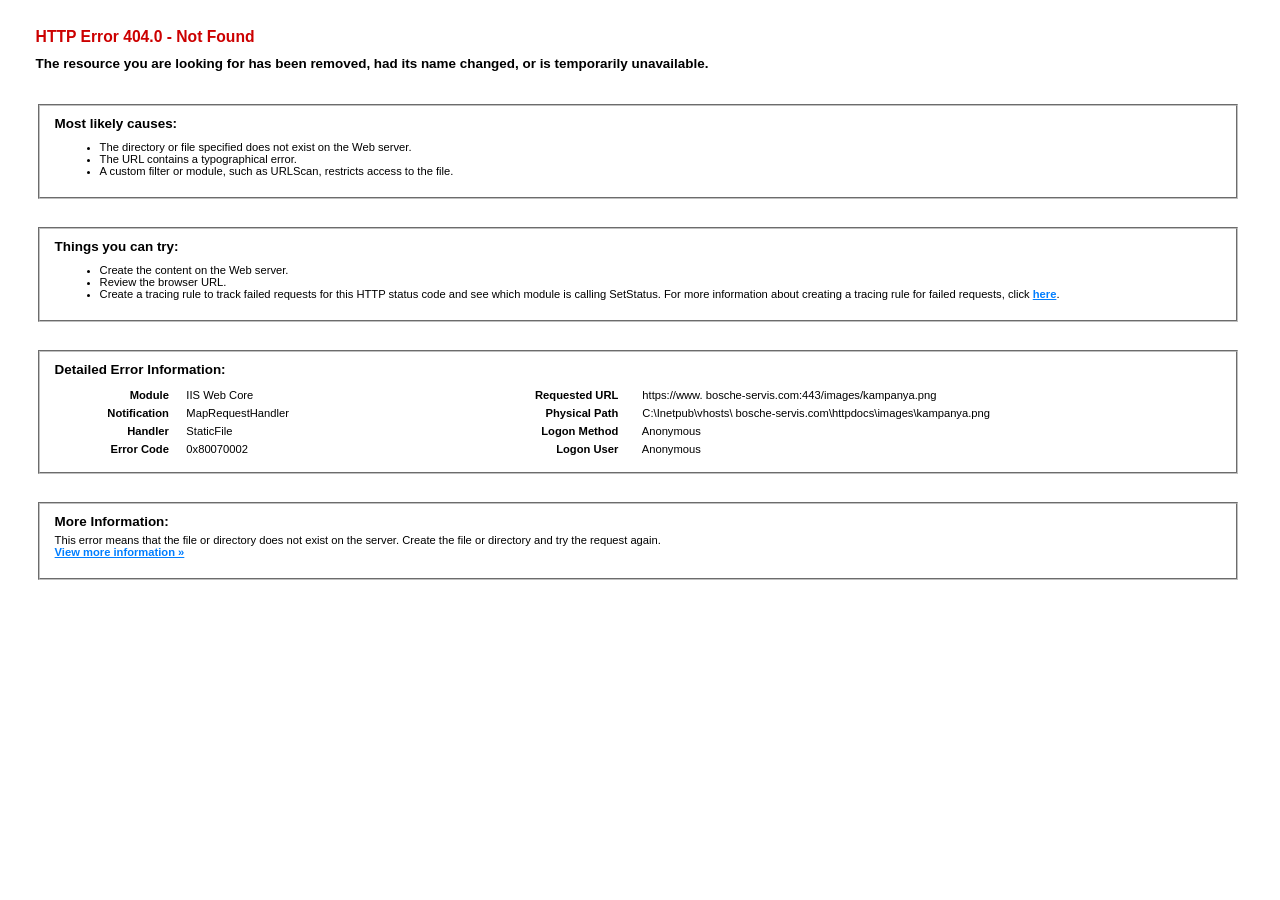
<file: images/kampanya.html>
<!DOCTYPE html PUBLIC "-//W3C//DTD XHTML 1.0 Strict//EN" "http://www.w3.org/TR/xhtml1/DTD/xhtml1-strict.dtd"> 
<html xmlns="http://www.w3.org/1999/xhtml"> 

<!-- Mirrored from www. bosch-servis.com.com/images/kampanya.html by HTTrack Website Copier/3.x [XR&CO'2014], Mon, 10 Aug 2020 17:49:00 GMT -->
<head> 
<title>IIS 8.5 Detailed Error - 404.0 - Not Found</title> 
<style type="text/css"> 
<!-- 
body{margin:0;font-size:.7em;font-family:Verdana,Arial,Helvetica,sans-serif;} 
code{margin:0;color:#006600;font-size:1.1em;font-weight:bold;} 
.config_source code{font-size:.8em;color:#000000;} 
pre{margin:0;font-size:1.4em;word-wrap:break-word;} 
ul,ol{margin:10px 0 10px 5px;} 
ul.first,ol.first{margin-top:5px;} 
fieldset{padding:0 15px 10px 15px;word-break:break-all;} 
.summary-container fieldset{padding-bottom:5px;margin-top:4px;} 
legend.no-expand-all{padding:2px 15px 4px 10px;margin:0 0 0 -12px;} 
legend{color:#333333;;margin:4px 0 8px -12px;_margin-top:0px; 
font-weight:bold;font-size:1em;} 
a:link,a:visited{color:#007EFF;font-weight:bold;} 
a:hover{text-decoration:none;} 
h1{font-size:2.4em;margin:0;color:#FFF;} 
h2{font-size:1.7em;margin:0;color:#CC0000;} 
h3{font-size:1.4em;margin:10px 0 0 0;color:#CC0000;} 
h4{font-size:1.2em;margin:10px 0 5px 0; 
}#header{width:96%;margin:0 0 0 0;padding:6px 2% 6px 2%;font-family:"trebuchet MS",Verdana,sans-serif; 
 color:#FFF;background-color:#5C87B2; 
}#content{margin:0 0 0 2%;position:relative;} 
.summary-container,.content-container{background:#FFF;width:96%;margin-top:8px;padding:10px;position:relative;} 
.content-container p{margin:0 0 10px 0; 
}#details-left{width:35%;float:left;margin-right:2%; 
}#details-right{width:63%;float:left;overflow:hidden; 
}#server_version{width:96%;_height:1px;min-height:1px;margin:0 0 5px 0;padding:11px 2% 8px 2%;color:#FFFFFF; 
 background-color:#5A7FA5;border-bottom:1px solid #C1CFDD;border-top:1px solid #4A6C8E;font-weight:normal; 
 font-size:1em;color:#FFF;text-align:right; 
}#server_version p{margin:5px 0;} 
table{margin:4px 0 4px 0;width:100%;border:none;} 
td,th{vertical-align:top;padding:3px 0;text-align:left;font-weight:normal;border:none;} 
th{width:30%;text-align:right;padding-right:2%;font-weight:bold;} 
thead th{background-color:#ebebeb;width:25%; 
}#details-right th{width:20%;} 
table tr.alt td,table tr.alt th{} 
.highlight-code{color:#CC0000;font-weight:bold;font-style:italic;} 
.clear{clear:both;} 
.preferred{padding:0 5px 2px 5px;font-weight:normal;background:#006633;color:#FFF;font-size:.8em;} 
--> 
</style> 
 
</head> 
<body> 
<div id="content"> 
<div class="content-container"> 
  <h3>HTTP Error 404.0 - Not Found</h3> 
  <h4>The resource you are looking for has been removed, had its name changed, or is temporarily unavailable.</h4> 
</div> 
<div class="content-container"> 
 <fieldset><h4>Most likely causes:</h4> 
  <ul> 	<li>The directory or file specified does not exist on the Web server.</li> 	<li>The URL contains a typographical error.</li> 	<li>A custom filter or module, such as URLScan, restricts access to the file.</li> </ul> 
 </fieldset> 
</div> 
<div class="content-container"> 
 <fieldset><h4>Things you can try:</h4> 
  <ul> 	<li>Create the content on the Web server.</li> 	<li>Review the browser URL.</li> 	<li>Create a tracing rule to track failed requests for this HTTP status code and see which module is calling SetStatus. For more information about creating a tracing rule for failed requests, click <a href="http://go.microsoft.com/fwlink/?LinkID=66439">here</a>. </li> </ul> 
 </fieldset> 
</div> 
 
<div class="content-container"> 
 <fieldset><h4>Detailed Error Information:</h4> 
  <div id="details-left"> 
   <table border="0" cellpadding="0" cellspacing="0"> 
    <tr class="alt"><th>Module</th><td>&nbsp;&nbsp;&nbsp;IIS Web Core</td></tr> 
    <tr><th>Notification</th><td>&nbsp;&nbsp;&nbsp;MapRequestHandler</td></tr> 
    <tr class="alt"><th>Handler</th><td>&nbsp;&nbsp;&nbsp;StaticFile</td></tr> 
    <tr><th>Error Code</th><td>&nbsp;&nbsp;&nbsp;0x80070002</td></tr> 
     
   </table> 
  </div> 
  <div id="details-right"> 
   <table border="0" cellpadding="0" cellspacing="0"> 
    <tr class="alt"><th>Requested URL</th><td>&nbsp;&nbsp;&nbsp;https://www. bosche-servis.com:443/images/kampanya.png</td></tr> 
    <tr><th>Physical Path</th><td>&nbsp;&nbsp;&nbsp;C:\Inetpub\vhosts\ bosche-servis.com\httpdocs\images\kampanya.png</td></tr> 
    <tr class="alt"><th>Logon Method</th><td>&nbsp;&nbsp;&nbsp;Anonymous</td></tr> 
    <tr><th>Logon User</th><td>&nbsp;&nbsp;&nbsp;Anonymous</td></tr> 
     
   </table> 
   <div class="clear"></div> 
  </div> 
 </fieldset> 
</div> 
 
<div class="content-container"> 
 <fieldset><h4>More Information:</h4> 
  This error means that the file or directory does not exist on the server. Create the file or directory and try the request again. 
  <p><a href="http://go.microsoft.com/fwlink/?LinkID=62293&amp;IIS70Error=404,0,0x80070002,9600">View more information &raquo;</a></p> 
   
 </fieldset> 
</div> 
</div> 
</body> 

<!-- Mirrored from www. bosch-servis.com.com/images/kampanya.html by HTTrack Website Copier/3.x [XR&CO'2014], Mon, 10 Aug 2020 17:49:00 GMT -->
</html>
</file>
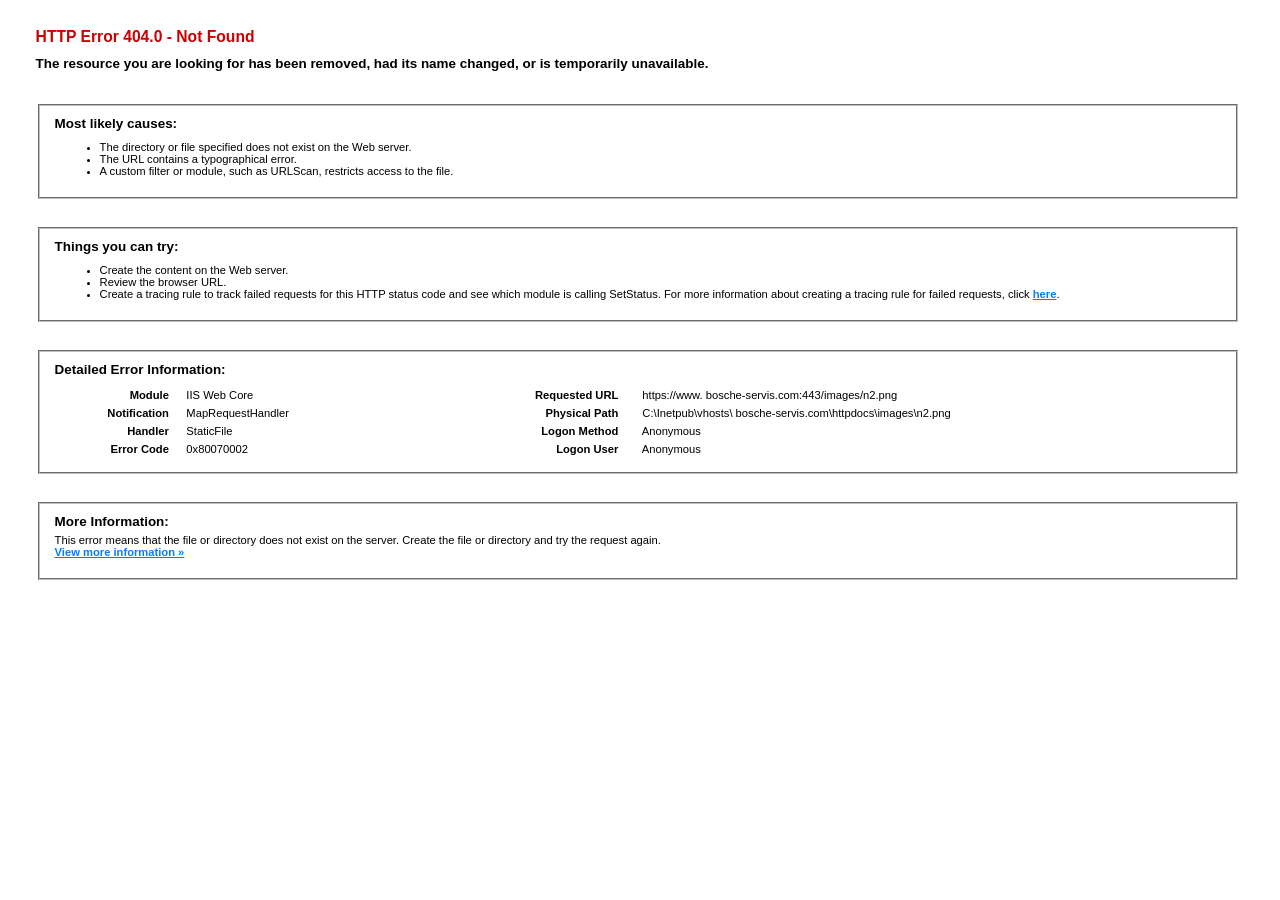
<file: images/n2.html>
<!DOCTYPE html PUBLIC "-//W3C//DTD XHTML 1.0 Strict//EN" "http://www.w3.org/TR/xhtml1/DTD/xhtml1-strict.dtd"> 
<html xmlns="http://www.w3.org/1999/xhtml"> 

<!-- Mirrored from www. bosch-servis.com.com/images/n2.html by HTTrack Website Copier/3.x [XR&CO'2014], Mon, 10 Aug 2020 17:49:00 GMT -->
<head> 
<title>IIS 8.5 Detailed Error - 404.0 - Not Found</title> 
<style type="text/css"> 
<!-- 
body{margin:0;font-size:.7em;font-family:Verdana,Arial,Helvetica,sans-serif;} 
code{margin:0;color:#006600;font-size:1.1em;font-weight:bold;} 
.config_source code{font-size:.8em;color:#000000;} 
pre{margin:0;font-size:1.4em;word-wrap:break-word;} 
ul,ol{margin:10px 0 10px 5px;} 
ul.first,ol.first{margin-top:5px;} 
fieldset{padding:0 15px 10px 15px;word-break:break-all;} 
.summary-container fieldset{padding-bottom:5px;margin-top:4px;} 
legend.no-expand-all{padding:2px 15px 4px 10px;margin:0 0 0 -12px;} 
legend{color:#333333;;margin:4px 0 8px -12px;_margin-top:0px; 
font-weight:bold;font-size:1em;} 
a:link,a:visited{color:#007EFF;font-weight:bold;} 
a:hover{text-decoration:none;} 
h1{font-size:2.4em;margin:0;color:#FFF;} 
h2{font-size:1.7em;margin:0;color:#CC0000;} 
h3{font-size:1.4em;margin:10px 0 0 0;color:#CC0000;} 
h4{font-size:1.2em;margin:10px 0 5px 0; 
}#header{width:96%;margin:0 0 0 0;padding:6px 2% 6px 2%;font-family:"trebuchet MS",Verdana,sans-serif; 
 color:#FFF;background-color:#5C87B2; 
}#content{margin:0 0 0 2%;position:relative;} 
.summary-container,.content-container{background:#FFF;width:96%;margin-top:8px;padding:10px;position:relative;} 
.content-container p{margin:0 0 10px 0; 
}#details-left{width:35%;float:left;margin-right:2%; 
}#details-right{width:63%;float:left;overflow:hidden; 
}#server_version{width:96%;_height:1px;min-height:1px;margin:0 0 5px 0;padding:11px 2% 8px 2%;color:#FFFFFF; 
 background-color:#5A7FA5;border-bottom:1px solid #C1CFDD;border-top:1px solid #4A6C8E;font-weight:normal; 
 font-size:1em;color:#FFF;text-align:right; 
}#server_version p{margin:5px 0;} 
table{margin:4px 0 4px 0;width:100%;border:none;} 
td,th{vertical-align:top;padding:3px 0;text-align:left;font-weight:normal;border:none;} 
th{width:30%;text-align:right;padding-right:2%;font-weight:bold;} 
thead th{background-color:#ebebeb;width:25%; 
}#details-right th{width:20%;} 
table tr.alt td,table tr.alt th{} 
.highlight-code{color:#CC0000;font-weight:bold;font-style:italic;} 
.clear{clear:both;} 
.preferred{padding:0 5px 2px 5px;font-weight:normal;background:#006633;color:#FFF;font-size:.8em;} 
--> 
</style> 
 
</head> 
<body> 
<div id="content"> 
<div class="content-container"> 
  <h3>HTTP Error 404.0 - Not Found</h3> 
  <h4>The resource you are looking for has been removed, had its name changed, or is temporarily unavailable.</h4> 
</div> 
<div class="content-container"> 
 <fieldset><h4>Most likely causes:</h4> 
  <ul> 	<li>The directory or file specified does not exist on the Web server.</li> 	<li>The URL contains a typographical error.</li> 	<li>A custom filter or module, such as URLScan, restricts access to the file.</li> </ul> 
 </fieldset> 
</div> 
<div class="content-container"> 
 <fieldset><h4>Things you can try:</h4> 
  <ul> 	<li>Create the content on the Web server.</li> 	<li>Review the browser URL.</li> 	<li>Create a tracing rule to track failed requests for this HTTP status code and see which module is calling SetStatus. For more information about creating a tracing rule for failed requests, click <a href="http://go.microsoft.com/fwlink/?LinkID=66439">here</a>. </li> </ul> 
 </fieldset> 
</div> 
 
<div class="content-container"> 
 <fieldset><h4>Detailed Error Information:</h4> 
  <div id="details-left"> 
   <table border="0" cellpadding="0" cellspacing="0"> 
    <tr class="alt"><th>Module</th><td>&nbsp;&nbsp;&nbsp;IIS Web Core</td></tr> 
    <tr><th>Notification</th><td>&nbsp;&nbsp;&nbsp;MapRequestHandler</td></tr> 
    <tr class="alt"><th>Handler</th><td>&nbsp;&nbsp;&nbsp;StaticFile</td></tr> 
    <tr><th>Error Code</th><td>&nbsp;&nbsp;&nbsp;0x80070002</td></tr> 
     
   </table> 
  </div> 
  <div id="details-right"> 
   <table border="0" cellpadding="0" cellspacing="0"> 
    <tr class="alt"><th>Requested URL</th><td>&nbsp;&nbsp;&nbsp;https://www. bosche-servis.com:443/images/n2.png</td></tr> 
    <tr><th>Physical Path</th><td>&nbsp;&nbsp;&nbsp;C:\Inetpub\vhosts\ bosche-servis.com\httpdocs\images\n2.png</td></tr> 
    <tr class="alt"><th>Logon Method</th><td>&nbsp;&nbsp;&nbsp;Anonymous</td></tr> 
    <tr><th>Logon User</th><td>&nbsp;&nbsp;&nbsp;Anonymous</td></tr> 
     
   </table> 
   <div class="clear"></div> 
  </div> 
 </fieldset> 
</div> 
 
<div class="content-container"> 
 <fieldset><h4>More Information:</h4> 
  This error means that the file or directory does not exist on the server. Create the file or directory and try the request again. 
  <p><a href="http://go.microsoft.com/fwlink/?LinkID=62293&amp;IIS70Error=404,0,0x80070002,9600">View more information &raquo;</a></p> 
   
 </fieldset> 
</div> 
</div> 
</body> 

<!-- Mirrored from www. bosch-servis.com.com/images/n2.html by HTTrack Website Copier/3.x [XR&CO'2014], Mon, 10 Aug 2020 17:49:00 GMT -->
</html>
</file>
